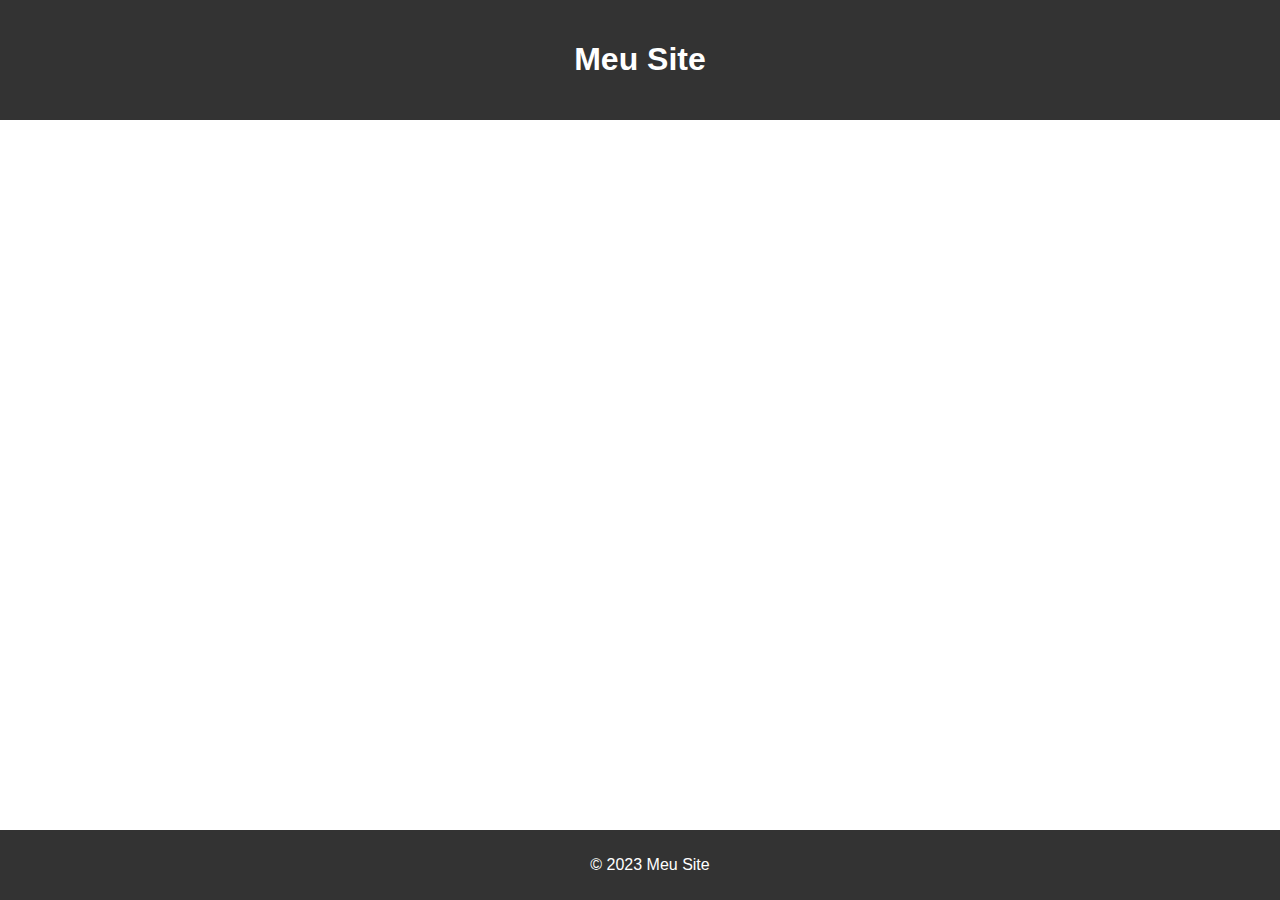
<file: indice.html>
<!DOCTYPE html>
<html lang="en">
<head>
    <meta charset="UTF-8">
    <meta name="viewport" content="width=device-width, initial-scale=1.0">
    <link rel="stylesheet" href="styles.css">
    <title>Minha Página</title>
</head>
<body>
    <header>
        <h1>Meu Site</h1>
    </header>
    <section>
        <h2>Seção 1</h2>
        <p>Conteúdo da seção 1...</p>
    </section>
    <section>
        <h2>Seção 2</h2>
        <p>Conteúdo da seção 2...</p>
    </section>
    <footer>
        <p>&copy; 2023 Meu Site</p>
    </footer>
</body>
</html>
</file>
<file: styles.css>
body {
    font-family: Arial, sans-serif;
    margin: 0;
    padding: 0;
}

header {
    background-color: #333;
    color: #fff;
    text-align: center;
    padding: 20px;
}

nav {
    display: flex;
    justify-content: center;
    background-color: #ddd;
    padding: 10px;
}

button {
    background-color: #4CAF50;
    color: white;
    border: none;
    padding: 15px 30px;
    text-align: center;
    text-decoration: none;
    display: inline-block;
    font-size: 16px;
    margin: 4px 2px;
    cursor: pointer;
}

section {
    display: none;
    padding: 20px;
}

section.active {
    display: block;
}

footer {
    background-color: #333;
    color: #fff;
    text-align: center;
    padding: 10px;
    position: fixed;
    bottom: 0;
    width: 100%;
}
</file>
